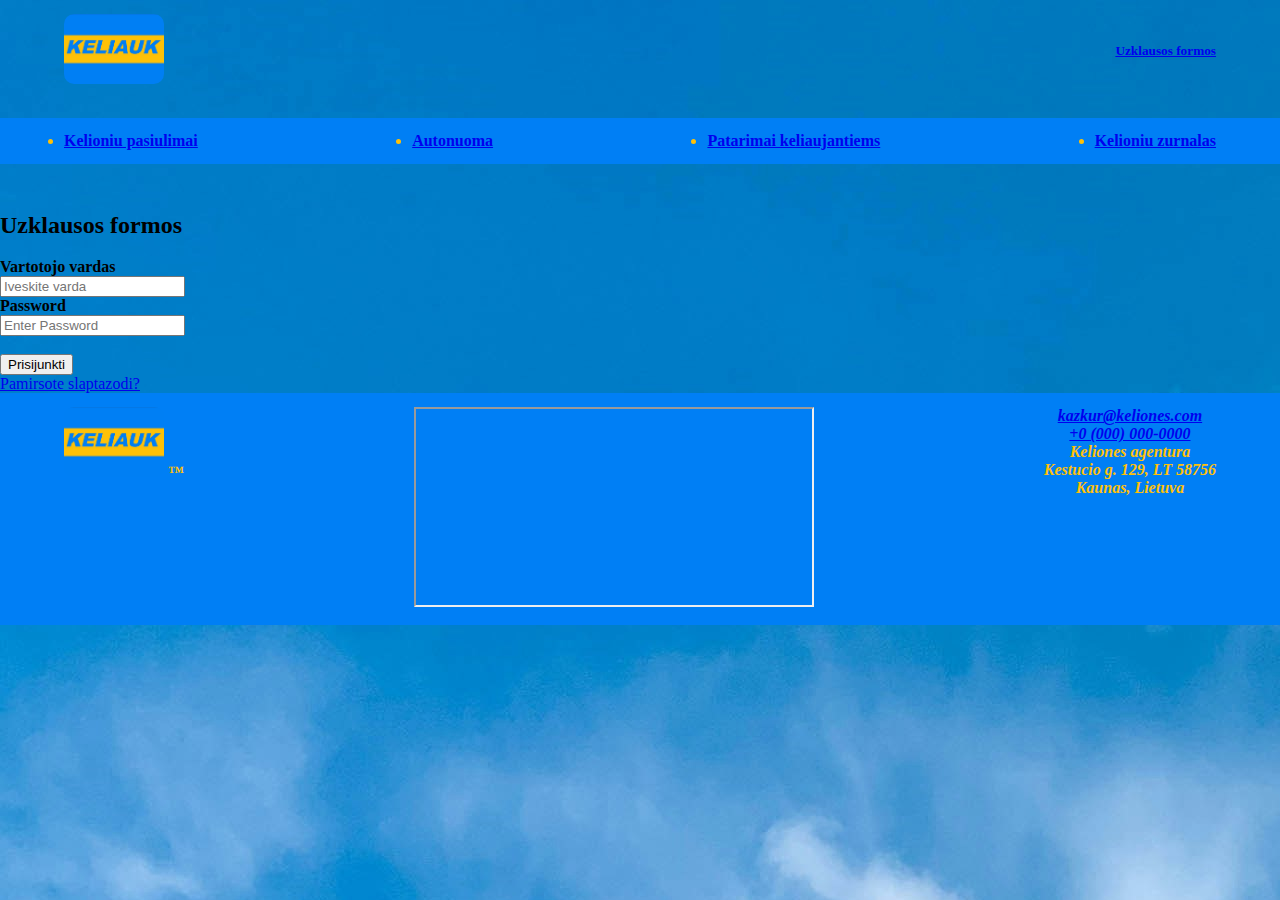
<file: HTML_CSS_asiskaitymas/Login form page/index.html>
<!DOCTYPE html>
<html lang="en">
<head>
    <meta charset="UTF-8">
    <meta http-equiv="X-UA-Compatible" content="IE=edge">
    <meta name="viewport" content="width=device-width, initial-scale=1.0">

    <link href="https://cdn.jsdelivr.net/npm/bootstrap@5.3.8/dist/css/bootstrap.min.css" rel="stylesheet" integrity="sha384-sRIl4kxILFvY47J16cr9ZwB07vP4J8+LH7qKQnuqkuIAvNWLzeN8tE5YBujZqJLB" crossorigin="anonymous">
    <script src="https://cdn.jsdelivr.net/npm/bootstrap@5.3.8/dist/js/bootstrap.bundle.min.js" integrity="sha384-FKyoEForCGlyvwx9Hj09JcYn3nv7wiPVlz7YYwJrWVcXK/BmnVDxM+D2scQbITxI" crossorigin="anonymous"></script>

    <link rel="stylesheet" href="style.css">
    <title>Keliauk</title>
    <link rel="icon" type="image/x-icon" href="../images/logo_icon.JPG">
</head>
<body>

    <header class="bg-warning shadow p-1">

        <div class="header">
        
        <a href="../Home page 2/index.html"><img src="../images/logo_icon.JPG" alt="KELIAUK_logo" class="logo_icon">
</a>   
                <a class="text-decoration-none" href="../Travel question forums/index.html">
                    <h5>Uzklausos formos</h5>
                </a>
    </div>
    </header>

    <nav class="shadow">
        <div>
            <ul  class="nav">
                <li><a href="../Home page 2/index.html#section1" class="text-warning text-decoration-none">Kelioniu pasiulimai</a></li>
                <li><a href="../Home page 2/index.html#section2" class="text-warning text-decoration-none">Autonuoma</a></li>
                <li><a href="../Home page 2/index.html#section3" class="text-warning text-decoration-none">Patarimai keliaujantiems</a></li>
                <li><a href="../Home page 2/index.html#section4" class="text-warning text-decoration-none">Kelioniu zurnalas</a></li>
            </ul>
        </div>
    </nav>

    <main>
        
     <div class="bg-light w-100 bg-warning shadow p-3 mt-5">

         <header>
                <h2 class="text-center p-2">Uzklausos formos</h2>
                
        </header>
        <div class="bg-warning m-5 b-6 p-4 rounded-3 shadow">
            <form>
                <div class="flex">
                    <label for="username"><b>Vartotojo vardas</b></label><br>
                    <input type="text" placeholder="Iveskite varda" name="username" required><br>
                    
                    <label for="psw"><b>Password</b></label><br>
                    <input type="password" placeholder="Enter Password" name="psw" required><br>
                    <br>
                    <button type="submit" class="btn btn-primary">Prisijunkti</button><br>
                    
                    <a href="#">Pamirsote slaptazodi?</a>
                </div>
            </form>


            
            
        </div>
    </div>

    </main>

    <footer>
        <div class="nav">
            <div>
                <img src="../images/logo_icon.JPG" alt="KELIAUK_logo--footer" class="logo_icon col-1">
                &trade;
            </div>
            <div>
        
                <div style="width: 75%">
                    <iframe width="400" 
                            height="200" 
                             src="https://maps.google.com/maps?width=100%25&amp;height=600&amp;hl=en&amp;q=Kaunas%20Kestucio%20g.%20129+(My%20Business%20Name)&amp;t=&amp;z=14&amp;ie=UTF8&amp;iwloc=B&amp;output=embed">
                             <a href="https://www.mapsdirections.info/it/calcola-la-popolazione-su-una-mappa/"></a>
                            </iframe>
                </div>
            </div>
            <div>
                <address>
                    <a href="mailto:kazkur@keliones.com" class="text-decoration-none text-warning">kazkur@keliones.com</a><br />
                    <a href="tel:+00000000000" class="text-decoration-none text-warning">+0 (000) 000‑0000</a><br />
                    Keliones agentura<br />
                    Kestucio g. 129, LT 58756<br />
                    Kaunas, Lietuva

                </address>
            </div>
        </div>
            <div class="d-flex justify-content-between"></div>

        

         <div class="row h-25 border-top">
        </div>
    </footer>
    

    <script src="https://cdn.jsdelivr.net/npm/@popperjs/core@2.11.8/dist/umd/popper.min.js" integrity="sha384-I7E8VVD/ismYTF4hNIPjVp/Zjvgyol6VFvRkX/vR+Vc4jQkC+hVqc2pM8ODewa9r" crossorigin="anonymous"></script>
    <script src="https://cdn.jsdelivr.net/npm/bootstrap@5.3.8/dist/js/bootstrap.min.js" integrity="sha384-G/EV+4j2dNv+tEPo3++6LCgdCROaejBqfUeNjuKAiuXbjrxilcCdDz6ZAVfHWe1Y" crossorigin="anonymous"></script>


</body>
</html>
</file>
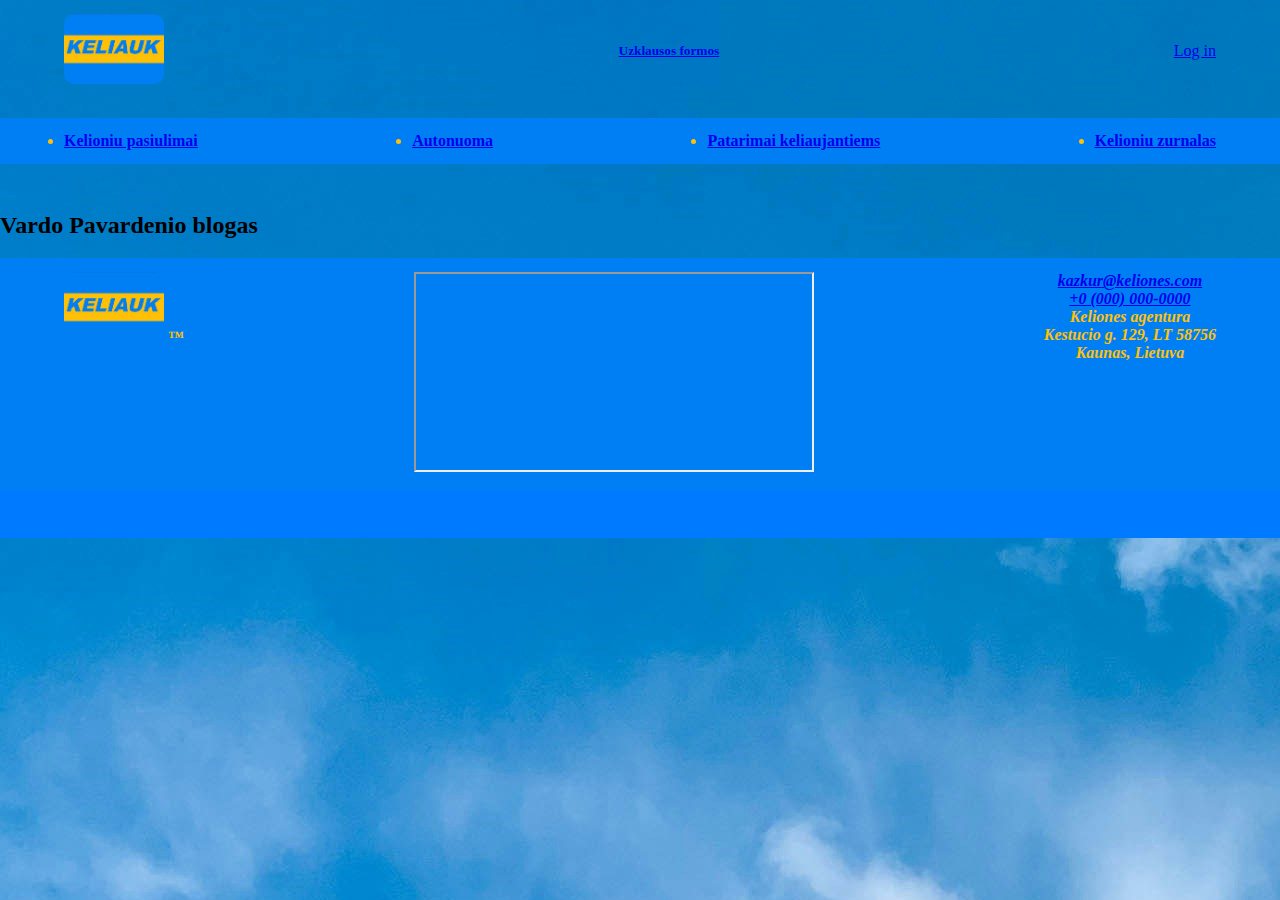
<file: HTML_CSS_asiskaitymas/Personal blog page/index.html>
<!DOCTYPE html>
<html lang="en">
<head>
    <meta charset="UTF-8">
    <meta http-equiv="X-UA-Compatible" content="IE=edge">
    <meta name="viewport" content="width=device-width, initial-scale=1.0">

    <link href="https://cdn.jsdelivr.net/npm/bootstrap@5.3.8/dist/css/bootstrap.min.css" rel="stylesheet" integrity="sha384-sRIl4kxILFvY47J16cr9ZwB07vP4J8+LH7qKQnuqkuIAvNWLzeN8tE5YBujZqJLB" crossorigin="anonymous">
    <script src="https://cdn.jsdelivr.net/npm/bootstrap@5.3.8/dist/js/bootstrap.bundle.min.js" integrity="sha384-FKyoEForCGlyvwx9Hj09JcYn3nv7wiPVlz7YYwJrWVcXK/BmnVDxM+D2scQbITxI" crossorigin="anonymous"></script>

    <link rel="stylesheet" href="style.css">
    <title>Keliauk</title>
    <link rel="icon" type="image/x-icon" href="../images/logo_icon.JPG">
</head>
<body>

    <header class="bg-warning shadow p-1">

        <div class="header">
        
        <a href="../Home page 2/index.html"><img src="../images/logo_icon.JPG" alt="KELIAUK_logo" class="logo_icon">
</a>   
                <a class="text-decoration-none" href="#">
                    <h5>Uzklausos formos</h5>
                </a>
        <div>
            <a class="text-warning bg-primary p-2 rounded-pill text-decoration-none"  href="../Login form page/index.html">Log in</a>
        </div>
    </div>
    </header>

    <nav class="shadow">
        <div>
            <ul  class="nav">
                <li><a href="../Home page 2/index.html#section1" class="text-warning text-decoration-none">Kelioniu pasiulimai</a></li>
                <li><a href="../Home page 2/index.html#section2" class="text-warning text-decoration-none">Autonuoma</a></li>
                <li><a href="../Home page 2/index.html#section3" class="text-warning text-decoration-none">Patarimai keliaujantiems</a></li>
                <li><a href="../Home page 2/index.html#section4" class="text-warning text-decoration-none">Kelioniu zurnalas</a></li>
            </ul>
        </div>
    </nav>

    <main>
        
     <div class="bg-light w-100 bg-warning shadow p-3 mt-5">

         <header>
                <h2 class="text-center p-2">Vardo Pavardenio blogas</h2>
                
        </header>
        <div class="bg-warning m-5 b-4 p-5 rounded-3 shadow">
            
        </div>
    </div>

    </main>

    <footer>
        <div class="nav">
            <div>
                <img src="../images/logo_icon.JPG" alt="KELIAUK_logo--footer" class="logo_icon col-1">
                &trade;
            </div>
            <div>
        
                <div style="width: 75%">
                    <iframe width="400" 
                            height="200" 
                             src="https://maps.google.com/maps?width=100%25&amp;height=600&amp;hl=en&amp;q=Kaunas%20Kestucio%20g.%20129+(My%20Business%20Name)&amp;t=&amp;z=14&amp;ie=UTF8&amp;iwloc=B&amp;output=embed">
                             <a href="https://www.mapsdirections.info/it/calcola-la-popolazione-su-una-mappa/"></a>
                            </iframe>
                </div>
            </div>
            <div>
                <address>
                    <a href="mailto:kazkur@keliones.com" class="text-decoration-none text-warning">kazkur@keliones.com</a><br />
                    <a href="tel:+00000000000" class="text-decoration-none text-warning">+0 (000) 000‑0000</a><br />
                    Keliones agentura<br />
                    Kestucio g. 129, LT 58756<br />
                    Kaunas, Lietuva

                </address>
            </div>
        </div>
            <div class="d-flex justify-content-between"></div>

        

         <div class="row h-25 border-top">
        </div>
    </footer>
    

    <script src="https://cdn.jsdelivr.net/npm/@popperjs/core@2.11.8/dist/umd/popper.min.js" integrity="sha384-I7E8VVD/ismYTF4hNIPjVp/Zjvgyol6VFvRkX/vR+Vc4jQkC+hVqc2pM8ODewa9r" crossorigin="anonymous"></script>
    <script src="https://cdn.jsdelivr.net/npm/bootstrap@5.3.8/dist/js/bootstrap.min.js" integrity="sha384-G/EV+4j2dNv+tEPo3++6LCgdCROaejBqfUeNjuKAiuXbjrxilcCdDz6ZAVfHWe1Y" crossorigin="anonymous"></script>


</body>
</html>
</file>
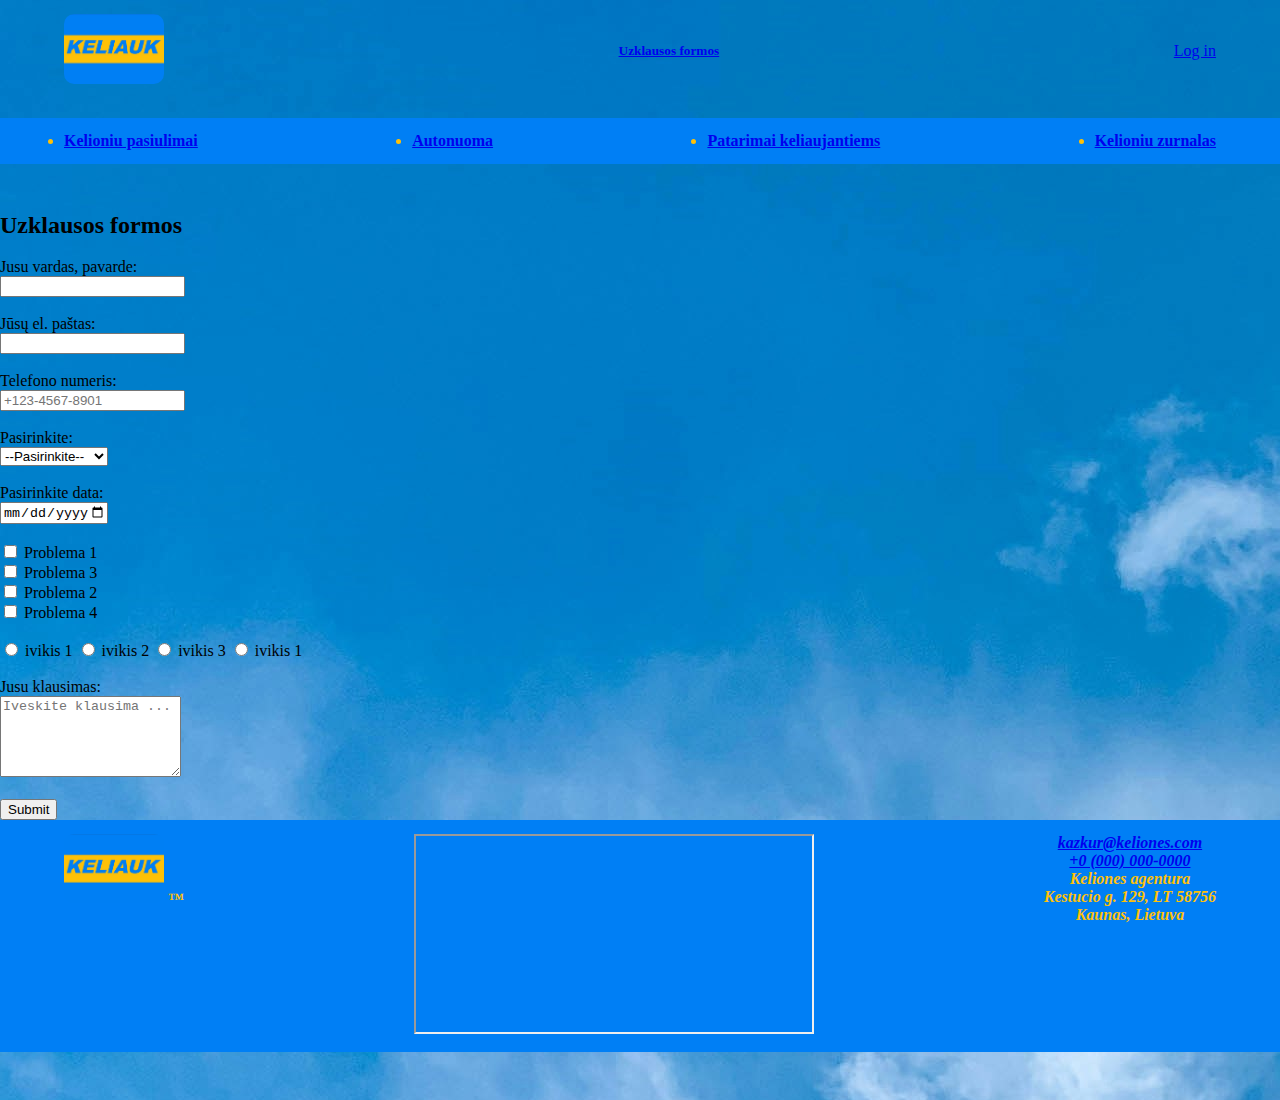
<file: HTML_CSS_asiskaitymas/Travel question forums/index.html>
<!DOCTYPE html>
<html lang="en">
<head>
    <meta charset="UTF-8">
    <meta http-equiv="X-UA-Compatible" content="IE=edge">
    <meta name="viewport" content="width=device-width, initial-scale=1.0">

    <link href="https://cdn.jsdelivr.net/npm/bootstrap@5.3.8/dist/css/bootstrap.min.css" rel="stylesheet" integrity="sha384-sRIl4kxILFvY47J16cr9ZwB07vP4J8+LH7qKQnuqkuIAvNWLzeN8tE5YBujZqJLB" crossorigin="anonymous">
    <script src="https://cdn.jsdelivr.net/npm/bootstrap@5.3.8/dist/js/bootstrap.bundle.min.js" integrity="sha384-FKyoEForCGlyvwx9Hj09JcYn3nv7wiPVlz7YYwJrWVcXK/BmnVDxM+D2scQbITxI" crossorigin="anonymous"></script>

    <link rel="stylesheet" href="style.css">
    <title>Keliauk</title>
    <link rel="icon" type="image/x-icon" href="../images/logo_icon.JPG">
</head>
<body>

    <header class="bg-warning shadow p-1">

        <div class="header">
        
        <a href="../Home page 2/index.html"><img src="../images/logo_icon.JPG" alt="KELIAUK_logo" class="logo_icon">
</a>   
                <a class="text-decoration-none" href="#">
                    <h5>Uzklausos formos</h5>
                </a>
        <div>
            <a class="text-warning bg-primary p-2 rounded-pill text-decoration-none"  href="../Login form page/index.html">Log in</a>
        </div>
    </div>
    </header>

    <nav class="shadow">
        <div>
            <ul  class="nav">
                <li><a href="../Home page 2/index.html#section1" class="text-warning text-decoration-none">Kelioniu pasiulimai</a></li>
                <li><a href="../Home page 2/index.html#section2" class="text-warning text-decoration-none">Autonuoma</a></li>
                <li><a href="../Home page 2/index.html#section3" class="text-warning text-decoration-none">Patarimai keliaujantiems</a></li>
                <li><a href="../Home page 2/index.html#section4" class="text-warning text-decoration-none">Kelioniu zurnalas</a></li>
            </ul>
        </div>
    </nav>

    <main>
        
     <div class="bg-light w-100 bg-warning shadow p-3 mt-5">

         <header>
                <h2 class="text-center p-2">Uzklausos formos</h2>
                
        </header>
        <div class="bg-warning m-5 b-4 p-5 rounded-3 shadow">
            <form action="/" method="post">

                <label for="name">Jusu vardas, pavarde:</label><br>

                <input  class="form-text rounded-3" type="text" id="name" name="name" required><br>
                <br>
                <label for="email">Jūsų el. paštas:</label><br>
                <input  class="form-text rounded-3" type="email" id="email" name="email" required><br>
                <br>
                <label for="phone">Telefono numeris:
                </label>
                <br>

                <input 
                class="form-text rounded-3"
                type="tel"
                id="phone"
                name="phone"
                placeholder="+123-4567-8901"
                required />
                <br>
                <br>
                <label for="pasirinkimas">Pasirinkite:</label><br>

                <select  name="choices" id="choices" required>
                    <option value="">--Pasirinkite--</option>
                    <option value="choose1">pasirinkimas 1</option>
                    <option value="choose2">pasirinkimas 2</option>
                    <option value="choose3">pasirinkimas 3</option>
                </select><br>
                <br>
                <label for="date">Pasirinkite data:</label><br>

                <input  type="date"
                        id="date"
                        name="trip-start"
                        min="2025-01-01"
                        max="2026-12-31" 
                        required/>
                <br><br>

                <div class="form-check ">
                    <input type="checkbox" 
                           class="form-check-input" 
                           id="problem1">
                    <label class="form-check-label" 
                           for="problem1">Problema 1</label><br>
                    <input type="checkbox" 
                           class="form-check-input" 
                           id="problem2">
                    <label class="form-check-label" 
                           for="problem2">Problema 3</label><br>
                    <input type="checkbox" 
                           class="form-check-input" 
                           id="problem3">
                    <label class="form-check-label"
                           for="problem3">Problema 2</label><br>
                    <input type="checkbox" 
                           class="form-check-input" 
                           id="problem4">
                    <label class="form-check-label" 
                           for="problem4">Problema 4</label>
                </div>
                <br>
                <div>
                    <input type="radio" id="input1" name="input"/>
                    <label for="input1">ivikis 1</label>

                    <input type="radio" id="input2" name="input"/>
                    <label for="input2">ivikis 2</label>

                    <input type="radio" id="input3" name="input"/>
                    <label for="input3">ivikis 3</label>

                    <input type="radio" id="input4" name="input"/>
                    <label for="input4">ivikis 1</label>
                </div><br>

                <label for="question">Jusu klausimas:</label><br>
                
                <textarea class="rounded-3 w-100" id="question" name="question" rows="5" placeholder="Iveskite klausima ..."></textarea><br>
                <br>
                <input type="submit" class="btn btn-primary">

            </form>
        </div>
    </div>

    </main>

    <footer>
        <div class="nav">
            <div>
                <img src="../images/logo_icon.JPG" alt="KELIAUK_logo--footer" class="logo_icon col-1">
                &trade;
            </div>
            <div>
        
                <div style="width: 75%">
                    <iframe width="400" 
                            height="200" 
                             src="https://maps.google.com/maps?width=100%25&amp;height=600&amp;hl=en&amp;q=Kaunas%20Kestucio%20g.%20129+(My%20Business%20Name)&amp;t=&amp;z=14&amp;ie=UTF8&amp;iwloc=B&amp;output=embed">
                             <a href="https://www.mapsdirections.info/it/calcola-la-popolazione-su-una-mappa/"></a>
                            </iframe>
                </div>
            </div>
            <div>
                <address>
                    <a href="mailto:kazkur@keliones.com" class="text-decoration-none text-warning">kazkur@keliones.com</a><br />
                    <a href="tel:+00000000000" class="text-decoration-none text-warning">+0 (000) 000‑0000</a><br />
                    Keliones agentura<br />
                    Kestucio g. 129, LT 58756<br />
                    Kaunas, Lietuva

                </address>
            </div>
        </div>
            <div class="d-flex justify-content-between"></div>

        

         <div class="row h-25 border-top">
        </div>
    </footer>
    

    <script src="https://cdn.jsdelivr.net/npm/@popperjs/core@2.11.8/dist/umd/popper.min.js" integrity="sha384-I7E8VVD/ismYTF4hNIPjVp/Zjvgyol6VFvRkX/vR+Vc4jQkC+hVqc2pM8ODewa9r" crossorigin="anonymous"></script>
    <script src="https://cdn.jsdelivr.net/npm/bootstrap@5.3.8/dist/js/bootstrap.min.js" integrity="sha384-G/EV+4j2dNv+tEPo3++6LCgdCROaejBqfUeNjuKAiuXbjrxilcCdDz6ZAVfHWe1Y" crossorigin="anonymous"></script>


</body>
</html>
</file>
<file: HTML_CSS_asiskaitymas/Login form page/style.css>
* {
  box-sizing: border-box;
}

body {
  margin: 0;
  padding: 0;
  background-image: url("../images/home_page_background.jpg");
}

.header {
  display: flex;
  justify-content: space-between;
  align-items: center;
  padding: 14px 5%;
  box-shadow: #000000;
}

.log_in_button {
  font-size: 16px;
  cursor: pointer;
}

.logo_icon {
  width: 100px;
  height: auto;
  border-radius: 10px;
}

.nav {
  justify-content: space-between;
  text-align: center;
  display: flex;
  padding: 14px 5%;
  margin-bottom: 3rem;
  text-decoration: none;
  gap: 1rem;
  color: #FFC107;
  background-color: #007ff5;
  font-weight: bold;
}

.sky_background {
  max-width: 100%;
  height: auto;
  background-size: cover;
  position: fixed;
  top: 0;
  left: 0;
  width: 100%;
  height: 100%;
  -o-object-fit: cover;
     object-fit: cover;
  z-index: -1;
}

footer {
  background-color: #007bff;
  color: #FFC107;
}/*# sourceMappingURL=style.css.map */
</file>
<file: HTML_CSS_asiskaitymas/Personal blog page/style.css>
* {
  box-sizing: border-box;
}

body {
  margin: 0;
  padding: 0;
  background-image: url("../images/home_page_background.jpg");
}

.header {
  display: flex;
  justify-content: space-between;
  align-items: center;
  padding: 14px 5%;
  box-shadow: #000000;
}

.log_in_button {
  font-size: 16px;
  cursor: pointer;
}

.logo_icon {
  width: 100px;
  height: auto;
  border-radius: 10px;
}

.nav {
  justify-content: space-between;
  text-align: center;
  display: flex;
  padding: 14px 5%;
  margin-bottom: 3rem;
  text-decoration: none;
  gap: 1rem;
  color: #FFC107;
  background-color: #007ff5;
  font-weight: bold;
}

.sky_background {
  max-width: 100%;
  height: auto;
  background-size: cover;
  position: fixed;
  top: 0;
  left: 0;
  width: 100%;
  height: 100%;
  -o-object-fit: cover;
     object-fit: cover;
  z-index: -1;
}

.slides {
  margin: auto;
  margin-bottom: 50px;
  width: 60%;
  align-items: center;
  border: #FFC107 solid 40px;
  border-top: 30px;
  background-color: #FFC107;
  border-radius: 40px;
  box-shadow: 5px 10px 18px rgba(0, 0, 0, 0.3921568627);
}

.column {
  float: left;
  width: 25%;
  padding: 0 10px;
}

.Card {
  box-shadow: 0 4px 8px 0 rgba(0, 0, 0, 0.2);
  transition: 0.3s;
  text-align: center;
  padding: 16px;
  max-width: 50%;
}

.Card:hover {
  box-shadow: 0 8px 16px 0 rgba(0, 0, 0, 0.5450980392);
}

.container {
  padding: 2px 16px;
}

.row {
  margin: 0 -5px;
}

.row:after {
  content: "";
  display: table;
  clear: both;
}

.photo_card {
  width: 80%;
  height: 20%;
  border-radius: 5px;
}

.keliones_paieska {
  margin: auto;
  width: 400px;
  align-items: center;
  border: #FFC107 solid 40px;
  background-color: #FFC107;
  border-radius: 40px;
  box-shadow: 5px 10px 18px rgba(0, 0, 0, 0.3921568627);
}

footer {
  background-color: #007bff;
  color: #FFC107;
}/*# sourceMappingURL=style.css.map */
</file>
<file: HTML_CSS_asiskaitymas/Travel question forums/style.css>
* {
  box-sizing: border-box;
}

body {
  margin: 0;
  padding: 0;
  background-image: url("../images/home_page_background.jpg");
}

.header {
  display: flex;
  justify-content: space-between;
  align-items: center;
  padding: 14px 5%;
  box-shadow: #000000;
}

.log_in_button {
  font-size: 16px;
  cursor: pointer;
}

.logo_icon {
  width: 100px;
  height: auto;
  border-radius: 10px;
}

.nav {
  justify-content: space-between;
  text-align: center;
  display: flex;
  padding: 14px 5%;
  margin-bottom: 3rem;
  text-decoration: none;
  gap: 1rem;
  color: #FFC107;
  background-color: #007ff5;
  font-weight: bold;
}

.sky_background {
  max-width: 100%;
  height: auto;
  background-size: cover;
  position: fixed;
  top: 0;
  left: 0;
  width: 100%;
  height: 100%;
  -o-object-fit: cover;
     object-fit: cover;
  z-index: -1;
}

footer {
  background-color: #007bff;
  color: #FFC107;
}/*# sourceMappingURL=style.css.map */
</file>
